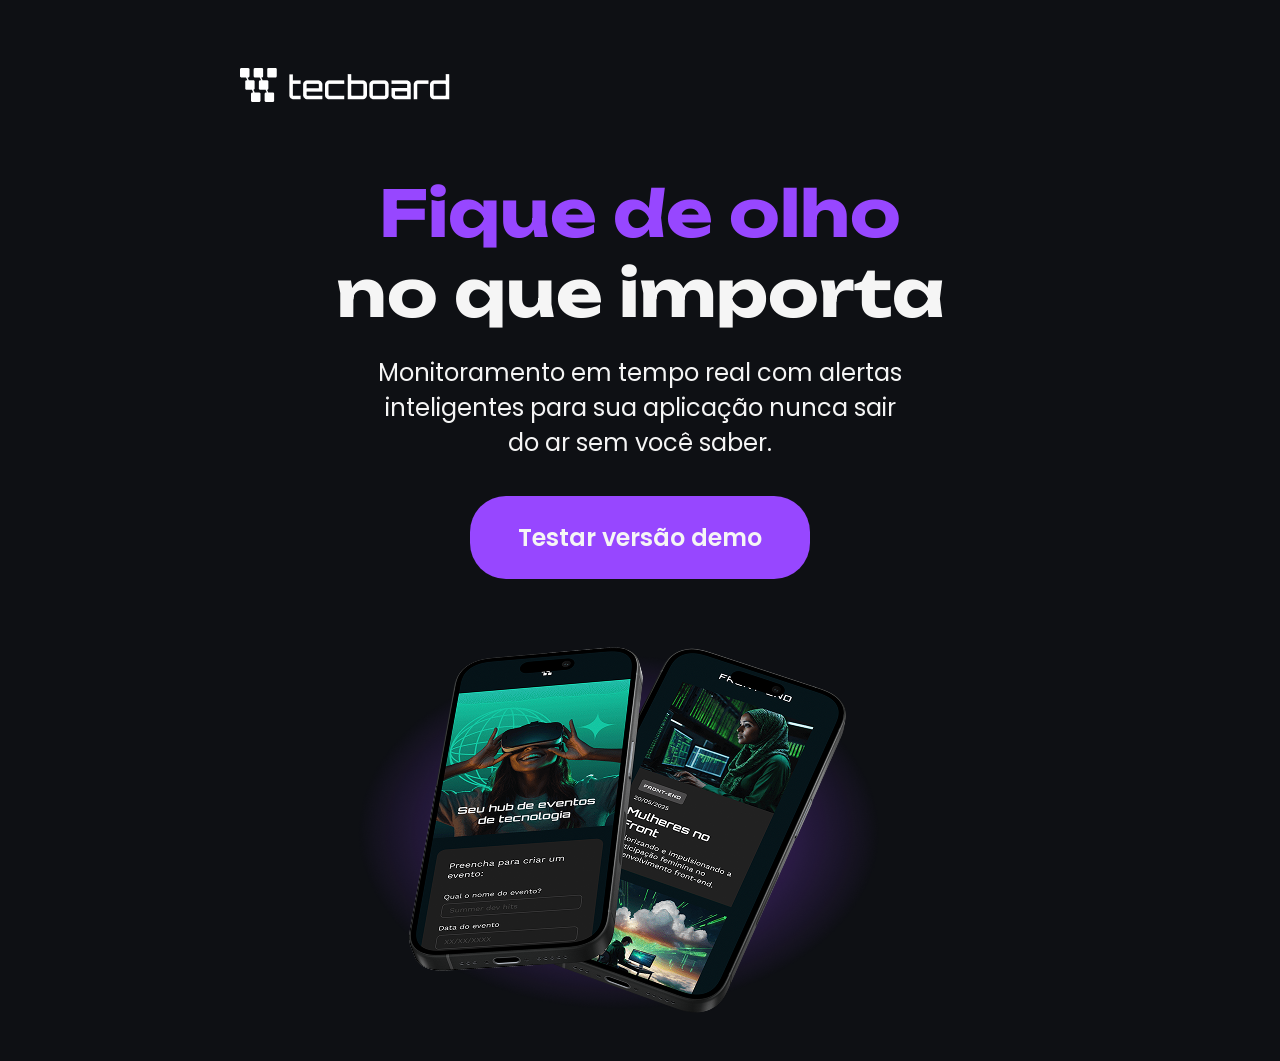
<file: index.html>
<!doctype html>
<html lang="en">
	<head>
		<meta charset="UTF-8" />
		<meta name="viewport" content="width=device-width, initial-scale=1.0" />
		<meta
			name="description"
			content="Acesse o Tecboard! A nova plataforma que irá te ajudar a monitorar de forma inteligente suas aplicações."
		/>
		<meta
			name="google-site-verification"
			content="O8wnvkPauJ0xDGZZAcIVohBNxYT0wsHAorXlMy2IHyI"
		/>

		<meta name="og:title" content="Tecboard App" />
		<meta
			name="og:description"
			content="A nova plataforma que irá te ajudar a monitorar de forma inteligente suas aplicações."
		/>
		<meta
			name="og:image"
			content="https://matheusvictormartins.github.io/Tecboard/img/cellphone_celulares_sobrespostos.png"
		/>
		<meta name="og:type" content="website" />
		<meta
			name="og:url"
			content="https://matheusvictormartins.github.io/Tecboard/"
		/>
		<link rel="icon" href="favicon_roxo.svg" type="image/svg+xml" />
		<link rel="stylesheet" href="css/style.css" />
		<title>Tecboard - Aplicativo de monitoramento de sistemas</title>
	</head>
	<body>
		<header class="header__main-header--public">
			<img
				src="img/tecboard_logo_branco.png"
				alt="Logo do Tecboard na cor branca"
			/>
		</header>
		<main class="main__main-content--index">
			<section class="section__index-section--index">
				<div class="container__main-content--index">
					<div class="container__text-area--index">
						<h1 class="title__main-title--index">
							<span>Fique de olho</span><br />
							no que importa
						</h1>
						<p class="text__about-text--index">
							Monitoramento em tempo real com alertas inteligentes para sua
							aplicação nunca sair do ar sem você saber.
						</p>
					</div>
					<a
						href="#"
						class="hyperlink_testar-versao-demo--index"
						title="Teste a versão demo do Tecboard"
					>
						Testar versão demo
					</a>
					<img
						src="img/cellphone_celulares_sobrespostos.png"
						alt="Tela do app Tecboard em dois celulares pretos sobrepostos com destaque para o hub de eventos de tecnologia"
						class="image__main--index"
					/>
				</div>
			</section>
		</main>
	</body>
</html>
</file>
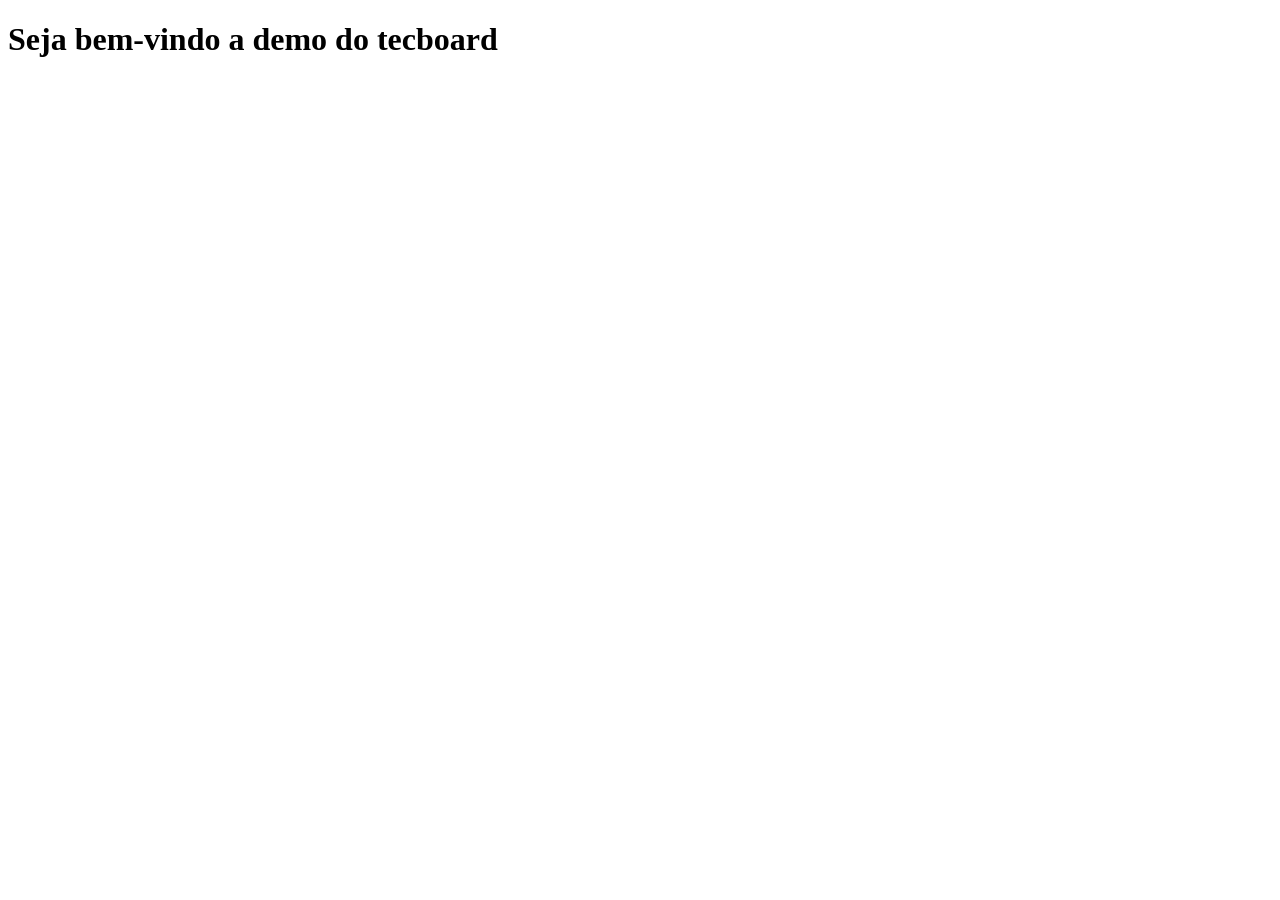
<file: demo_page.html>
<!doctype html>
<html lang="pt-br">
	<head>
		<meta charset="UTF-8" />
		<meta name="viewport" content="width=device-width, initial-scale=1.0" />
		<title>Tecboard</title>
	</head>
	<body>
		<h1>Seja bem-vindo a demo do tecboard</h1>
	</body>
</html>
</file>
<file: css/style.css>
/* Font import */
@font-face {
	font-family: "Unbounded";
	src: url("../fonts/Unbounded-Bold.ttf") format("truetype");
	font-weight: 700;
	font-style: normal;
	font-display: swap;
}

@font-face {
	font-family: "Poppins";
	src: url("../fonts/Poppins-Regular.ttf") format("truetype");
	font-weight: 400;
	font-style: normal;
	font-display: swap;
}

@font-face {
	font-family: "Poppins-semibold";
	src: url("../fonts/Poppins-SemiBold.ttf") format("truetype");
	font-weight: 600;
	font-style: normal;
	font-display: swap;
}

/* Reset */

* {
	margin: 0;
	padding: 0;
}

/* Style */

body {
	background-color: #0e1014;
}
h1 {
	font-size: 4rem;
	color: #f5f5f5;
	font-family: "Unbounded", sans-serif;
}
span {
	color: #9747ff;
}
div.container__main-content--index {
	display: flex;
	flex-direction: column;
	align-items: center;
	gap: 4vh;
}
div.container__text-area--index {
	display: flex;
	flex-direction: column;
	align-items: center;
	text-align: center;
	gap: 2.4vh;
}
p {
	color: #f5f5f5;
	font-size: 1.5rem;
	max-width: 41.25vw;
	font-family: "Poppins", sans-serif;
}
a {
	text-decoration: none;
	padding-inline: 3rem;
	padding-block: 1.5rem;
	border-radius: 2.25rem;
	background-color: #9747ff;
	color: #f5f5f5;
	font-size: 1.5rem;
	font-family: "Poppins-semibold", sans-serif;
}

a:hover {
	background-color: #8233e8;
}

header.header__main-header--public {
	padding-block: 7.5vh;
	padding-inline: 18.75vw;
}

.image__main--index {
	width: 792px;
}

/* Media query control */

@media (max-width: 768px) {
	.image__main--index {
		width: 659px;
	}
}

@media (max-width: 547px) {
	h1 {
		font-size: 2.5rem;
	}
	p {
		font-size: 1.25rem;
	}
	a {
		font-size: 1.25rem;
	}
	.image__main--index {
		width: 341px;
	}
}
</file>
